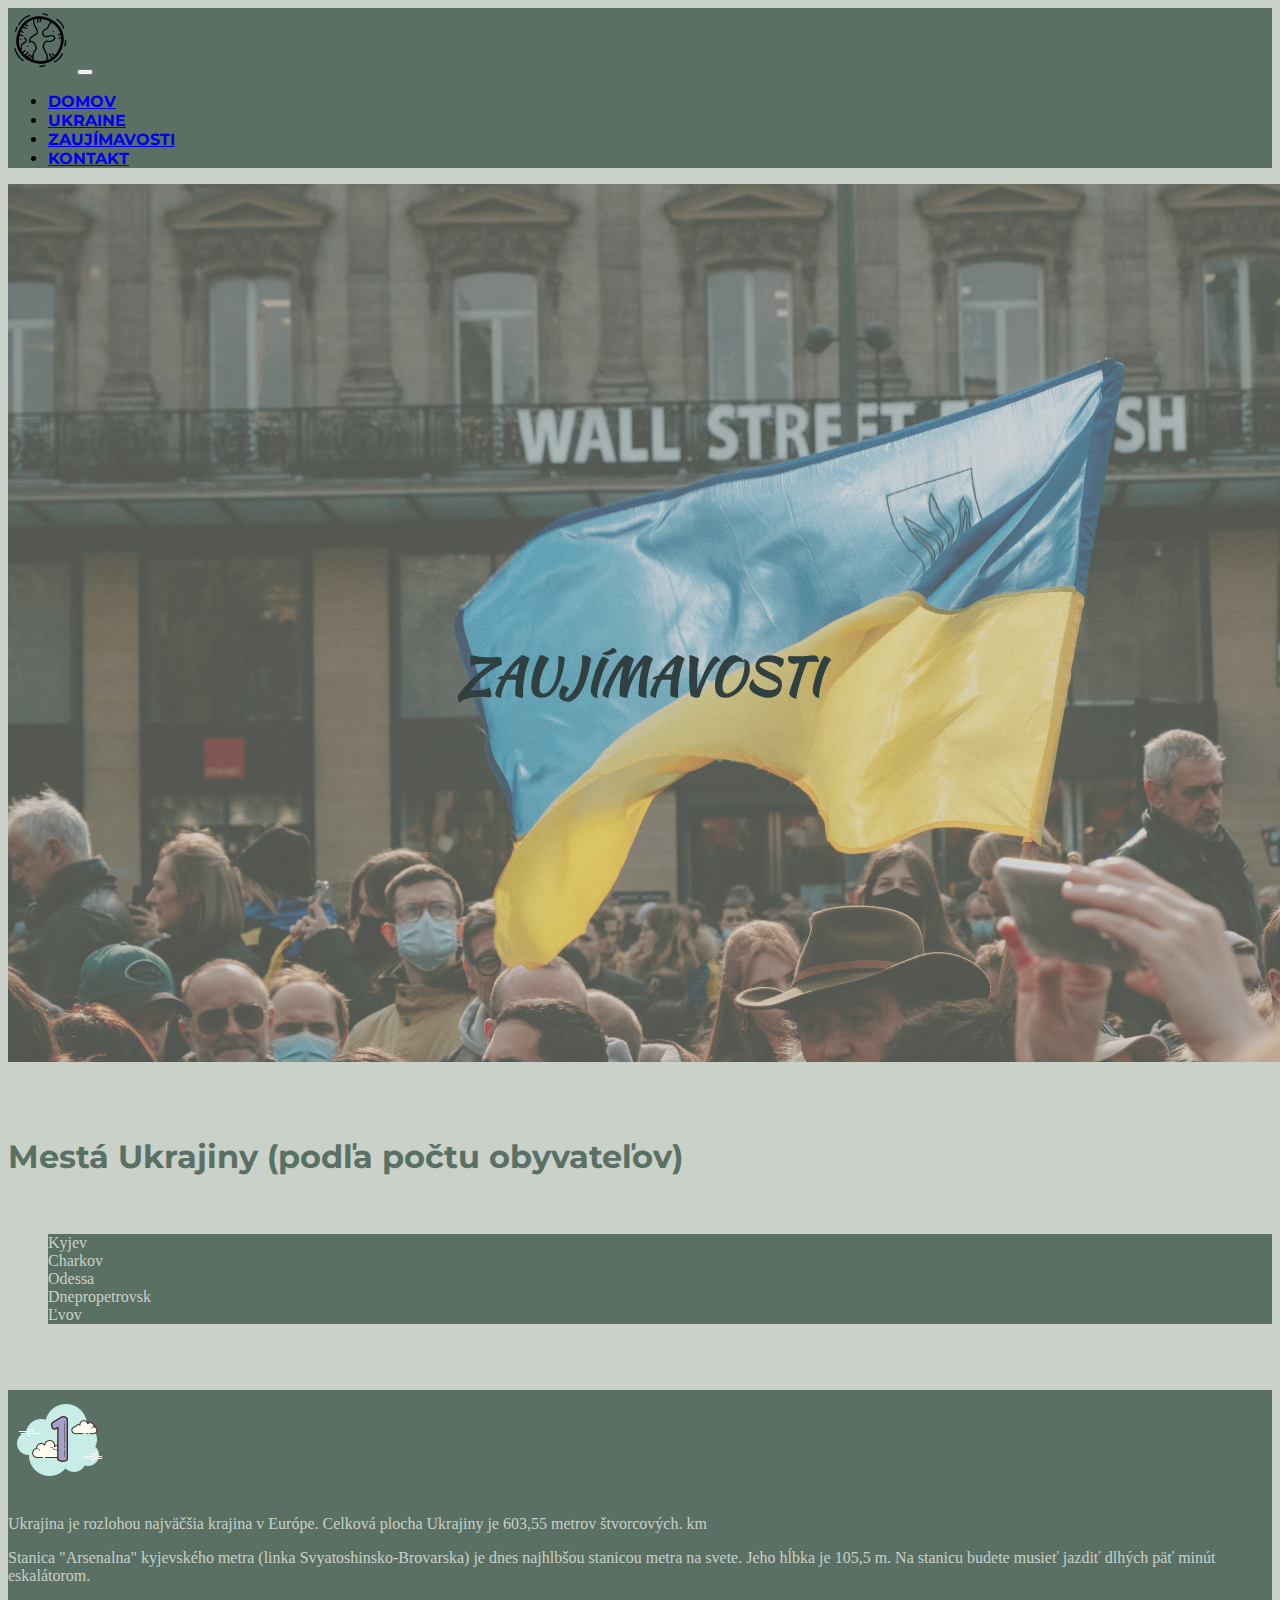
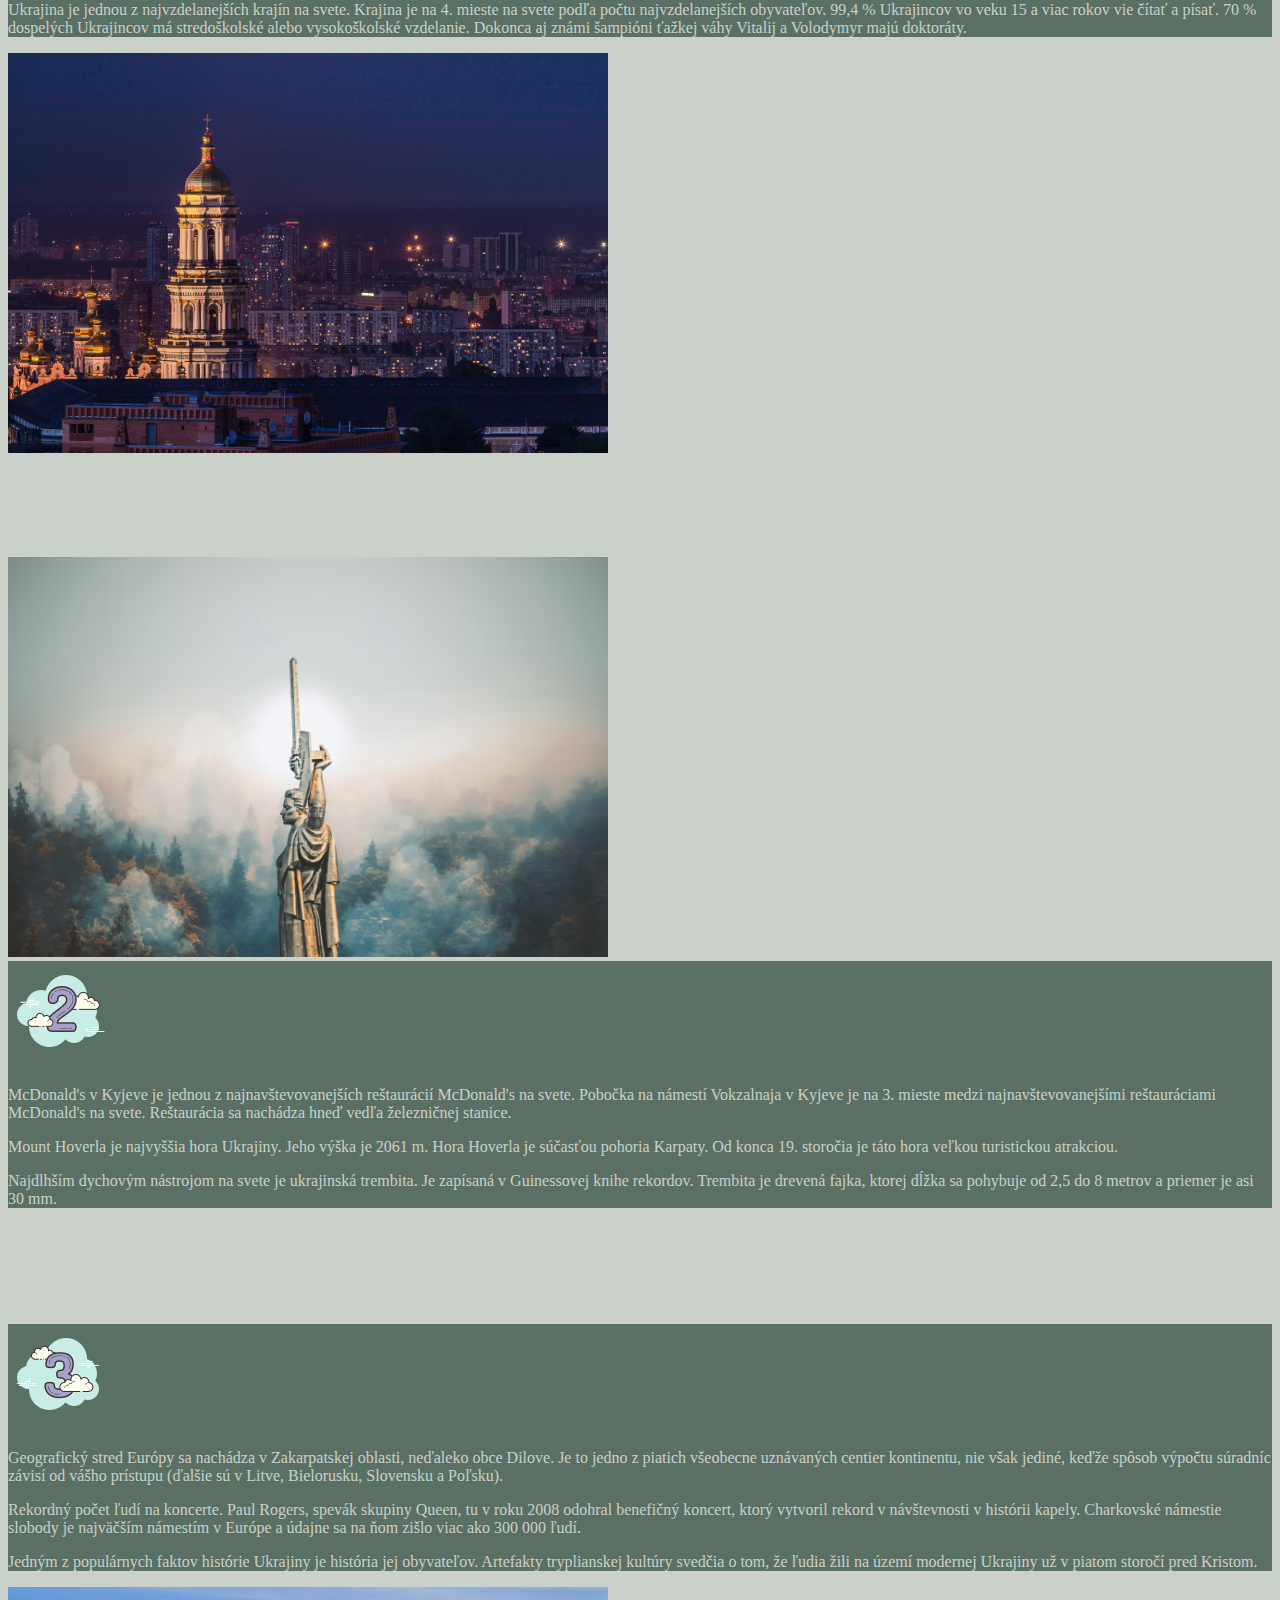
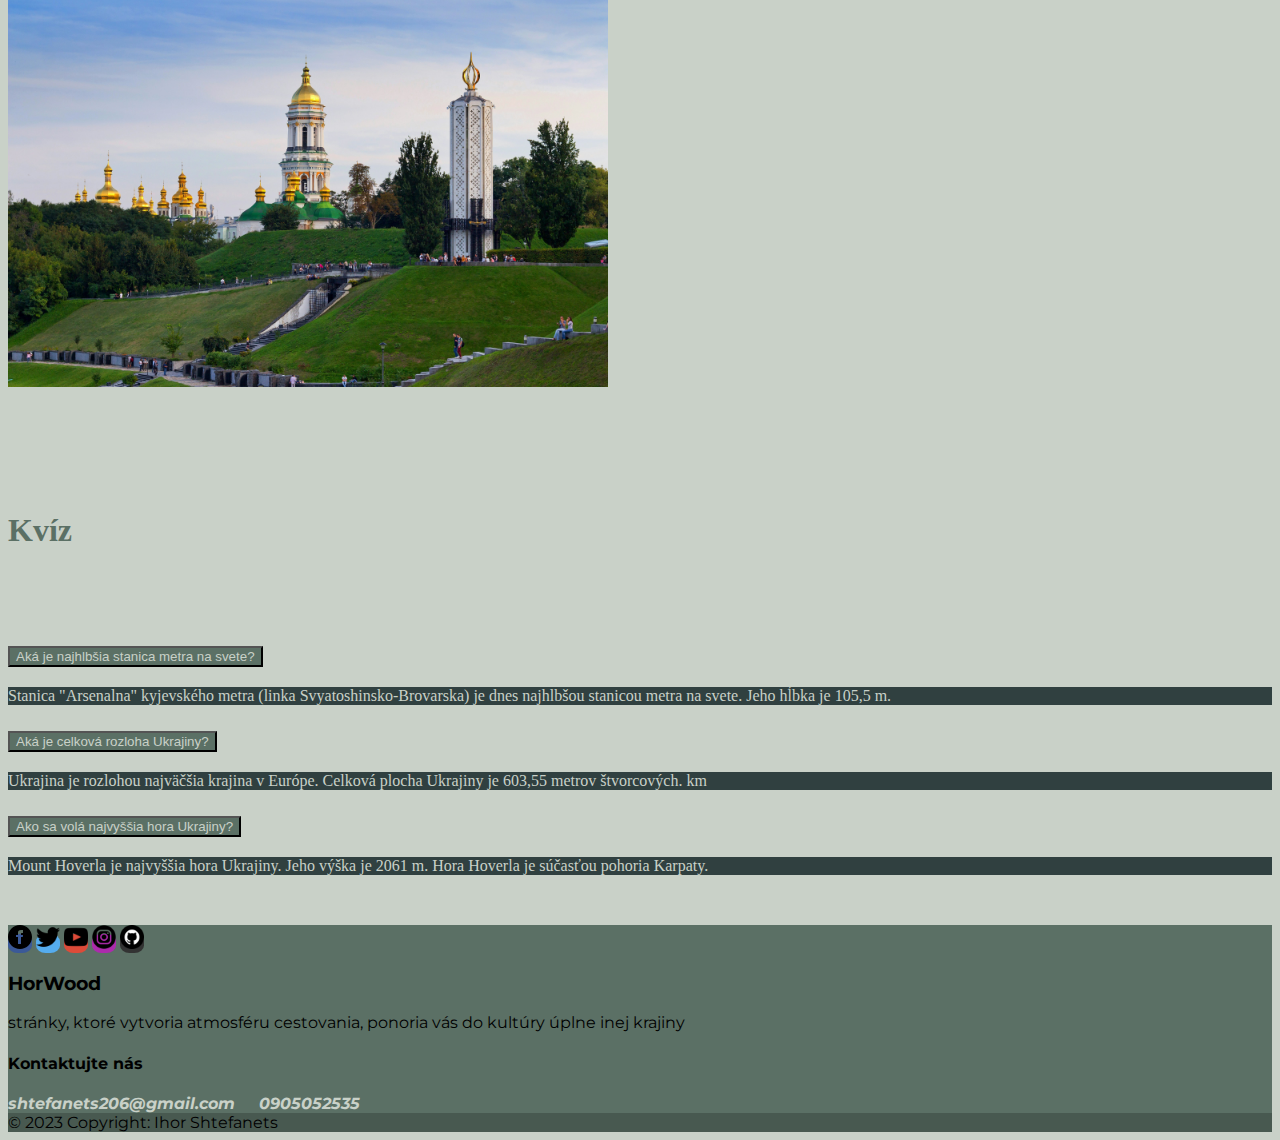
<file: zaujimavosti.html>
<!DOCTYPE html>
<html lang="en">
<head>
    <meta charset="UTF-8">
    <meta name="viewport" content="width=device-width, initial-scale=1.0">
    <meta name="author" content="Ihor Shtefanets">
    <link href="https://cdn.jsdelivr.net/npm/bootstrap@5.3.1/dist/css/bootstrap.min.css" rel="stylesheet" integrity="sha384-4bw+/aepP/YC94hEpVNVgiZdgIC5+VKNBQNGCHeKRQN+PtmoHDEXuppvnDJzQIu9" crossorigin="anonymous">
    <link rel="stylesheet" href="css/style.css">
    <link rel="preconnect" href="https://fonts.googleapis.com">
    <link rel="preconnect" href="https://fonts.gstatic.com" crossorigin>
    <link href="https://fonts.googleapis.com/css2?family=Kaushan+Script&family=Montserrat:wght@400;700&display=swap" rel="stylesheet">
    <script src="https://cdn.jsdelivr.net/npm/bootstrap@5.3.1/dist/js/bootstrap.bundle.min.js" integrity="sha384-HwwvtgBNo3bZJJLYd8oVXjrBZt8cqVSpeBNS5n7C8IVInixGAoxmnlMuBnhbgrkm" crossorigin="anonymous"></script>
    <title>HorWood</title>
</head>
<body>
  <!--Navbar-->
    <nav class="navbar navbar-expand-lg sticky-top">
        <div class="container-fluid">
          <a class="navbar-brand" href="#"><img src="img/logo.png" width="64px" height="64px" alt=""></a>
          <button class="navbar-toggler" type="button" data-bs-toggle="collapse" data-bs-target="#navbarSupportedContent" aria-controls="navbarSupportedContent" aria-expanded="false" aria-label="Переключатель навигации">
            <span class="navbar-toggler-icon"></span>
          </button>
          <div class="collapse navbar-collapse" id="navbarSupportedContent">
            <ul class="navbar-nav me-auto mb-2 mb-lg-0">
              <li class="nav-item">
                <a id = "hov" class="nav-link p-3 text-white" href="index.html">DOMOV</a>
              </li>
              <li class="nav-item">
                <a id = "hov" class="nav-link active p-3 text-white" href="history.html">UKRAINE</a>
              </li>
              <li class="nav-item">
                <a id = "hov" class="nav-link p-3 text-white" href="zaujimavosti.html">ZAUJÍMAVOSTI</a>
              </li>
              <li class="nav-item">
                <a id = "hov" class="nav-link p-3 text-white" href="kontakt.html">KONTAKT</a>
              </li>
            </ul>
          </div>
        </div>
      </nav>
      <!--/Navbar-->
      <!--Hlavne photo-->
      <div id="image" class="container-fluid text-center">
        <img style="opacity: 0.6;" src="img/zaujimavosti.jpg" class="img-fluid rounded o-ukrajine-img" width="1560px" alt="">
        <h3 style="text-transform: uppercase; color: #304040; font-size: 50px; font-family: 'Kaushan Script', cursive;" class="centered">
          ZAUJÍMAVOSTI</h3>
      </div>
      <!--Hlavne photo-->
      <div class="container">
        <div class="row text-center" style="padding-top: 50px;">
          <div class="col">
            <h1 style="font-family: 'Montserrat', sans-serif; color: #5B7065;">Mestá Ukrajiny (podľa počtu obyvateľov)</h1>
          </div>
        </div>
        <div class="row" style="padding-top: 20px;">
          <div class="col">
            <ul class="list-group">
              <li class="list-group-item" style="background-color: #5B7065; color:#c9d1c8;">Kyjev</li>
              <li class="list-group-item" style="background-color: #5B7065; color:#c9d1c8;">Charkov</li>
              <li class="list-group-item" style="background-color: #5B7065; color:#c9d1c8;">Odessa</li>
              <li class="list-group-item" style="background-color: #5B7065; color:#c9d1c8;">Dnepropetrovsk</li>
              <li class="list-group-item" style="background-color: #5B7065; color:#c9d1c8;">Ľvov</li>
            </ul>
          </div>
        </div>
      </div>
      <!--Fakts cention-->
      <div class="container" style="padding-top: 50px; padding-bottom: 50px;" >
        <div class="row gx-5 gy-5 text-center zaujm">
          <div class="col-lg-6 rounded p-3" style="background-color: #5B7065;">
            <div class="zaujm-text" style="color: #c9d1c8;">
              <img src="img/zaujm1.png" alt="" style="padding-bottom: 5px;">
              <p>Ukrajina je rozlohou najväčšia krajina v Európe. Celková plocha Ukrajiny je 603,55 metrov štvorcových. km</p>
              <p>Stanica "Arsenalna" kyjevského metra (linka Svyatoshinsko-Brovarska) je dnes najhlbšou stanicou metra na svete. Jeho hĺbka je 105,5 m. Na stanicu budete musieť jazdiť dlhých päť minút eskalátorom.</p>
              <p>Ukrajina je jednou z najvzdelanejších krajín na svete. Krajina je na 4. mieste na svete podľa počtu najvzdelanejších obyvateľov. 99,4 % Ukrajincov vo veku 15 a viac rokov vie čítať a písať. 70 % dospelých Ukrajincov má stredoškolské alebo vysokoškolské vzdelanie. Dokonca aj známi šampióni ťažkej váhy Vitalij a Volodymyr majú doktoráty.</p>
            </div>
          </div>
          <div class="col-lg-6">
            <img class="img-fluid rounded" width="600px" src="img/zaujmukr1.jpg" alt="">
          </div>
        </div>
      </div>
      <div class="container" style="padding-top: 50px; padding-bottom: 50px;" >
        <div class="row gx-5 gy-5 text-center zaujm">
          <div class="col-lg-6">
            <img class="img-fluid rounded" width="600px" src="img/rostislav-artov-Gx5RF9rXVkE-unsplash.jpg" alt="">
          </div>
          <div class="col-lg-6 rounded p-3" style="background-color: #5B7065;">
            <div class="zaujm-text" style="color: #c9d1c8;">
              <img src="img/zaujm2.png" alt="" style="padding-bottom: 5px;">
              <p>McDonald's v Kyjeve je jednou z najnavštevovanejších reštaurácií McDonald's na svete. Pobočka na námestí Vokzalnaja v Kyjeve je na 3. mieste medzi najnavštevovanejšími reštauráciami McDonald's na svete. Reštaurácia sa nachádza hneď vedľa železničnej stanice.</p>
              <p>Mount Hoverla je najvyššia hora Ukrajiny. Jeho výška je 2061 m. Hora Hoverla je súčasťou pohoria Karpaty. Od konca 19. storočia je táto hora veľkou turistickou atrakciou.</p>
              <p>Najdlhším dychovým nástrojom na svete je ukrajinská trembita. Je zapísaná v Guinessovej knihe rekordov. Trembita je drevená fajka, ktorej dĺžka sa pohybuje od 2,5 do 8 metrov a priemer je asi 30 mm.</p>
            </div>
          </div>
        </div>
      </div>
      <div class="container" style="padding-top: 50px; padding-bottom: 50px;" >
        <div class="row gx-5 gy-5 text-center zaujm">
          <div class="col-lg-6 rounded p-3" style="background-color: #5B7065;">
            <div class="zaujm-text" style="color: #c9d1c8;">
              <img src="img/3.png" alt="" style="padding-bottom: 5px;">
              <p>Geografický stred Európy sa nachádza v Zakarpatskej oblasti, neďaleko obce Dilove. Je to jedno z piatich všeobecne uznávaných centier kontinentu, nie však jediné, keďže spôsob výpočtu súradníc závisí od vášho prístupu (ďalšie sú v Litve, Bielorusku, Slovensku a Poľsku).</p>
              <p>Rekordný počet ľudí na koncerte. Paul Rogers, spevák skupiny Queen, tu v roku 2008 odohral benefičný koncert, ktorý vytvoril rekord v návštevnosti v histórii kapely. Charkovské námestie slobody je najväčším námestím v Európe a údajne sa na ňom zišlo viac ako 300 000 ľudí.</p>
              <p>Jedným z populárnych faktov histórie Ukrajiny je história jej obyvateľov. Artefakty tryplianskej kultúry svedčia o tom, že ľudia žili na území modernej Ukrajiny už v piatom storočí pred Kristom.</p>
            </div>
          </div>
          <div class="col-lg-6">
            <img class="img-fluid rounded" width="600px" src="img/eugene-a6jaMBfDeoo-unsplash.jpg" alt="">
          </div>
        </div>
      </div>
      <!--Fakts cention-->
      <!--Otaznik-->
      <div class="container" style="padding-bottom: 50px;">
        <div class="container-text text-center" style="padding-bottom: 50px; padding-top: 50px;">
          <h1 style="color: #5B7065;">Kvíz</h1>
        </div>
        <div class="accordion accordion-flush" id="accordionFlushExample">
          <div class="accordion-item">
            <h2 class="accordion-header">
              <button class="accordion-button collapsed" style="background-color: #5B7065; color: #c9d1c8;" type="button" data-bs-toggle="collapse" data-bs-target="#flush-collapseOne" aria-expanded="false" aria-controls="flush-collapseOne">
                Aká je najhlbšia stanica metra na svete?
              </button>
            </h2>
            <div id="flush-collapseOne" class="accordion-collapse collapse" data-bs-parent="#accordionFlushExample">
              <div class="accordion-body" style="background-color: #304040; color: #c9d1c8;">Stanica "Arsenalna" kyjevského metra (linka Svyatoshinsko-Brovarska) je dnes najhlbšou stanicou metra na svete. Jeho hĺbka je 105,5 m.</div>
            </div>
          </div>
          <div class="accordion-item">
            <h2 class="accordion-header">
              <button class="accordion-button collapsed" style="background-color: #5B7065; color: #c9d1c8;" type="button" data-bs-toggle="collapse" data-bs-target="#flush-collapseTwo" aria-expanded="false" aria-controls="flush-collapseTwo">
                Aká je celková rozloha Ukrajiny?
              </button>
            </h2>
            <div id="flush-collapseTwo" class="accordion-collapse collapse" data-bs-parent="#accordionFlushExample">
              <div class="accordion-body" style="background-color: #304040; color: #c9d1c8;">Ukrajina je rozlohou najväčšia krajina v Európe. Celková plocha Ukrajiny je 603,55 metrov štvorcových. km</div>
            </div>
          </div>
          <div class="accordion-item">
            <h2 class="accordion-header">
              <button class="accordion-button collapsed" style="background-color: #5B7065; color: #c9d1c8;" type="button" data-bs-toggle="collapse" data-bs-target="#flush-collapseThree" aria-expanded="false" aria-controls="flush-collapseThree">
                Ako sa volá najvyššia hora Ukrajiny?
              </button>
            </h2>
            <div id="flush-collapseThree" class="accordion-collapse collapse" data-bs-parent="#accordionFlushExample">
              <div class="accordion-body" style="background-color: #304040; color: #c9d1c8;">Mount Hoverla je najvyššia hora Ukrajiny. Jeho výška je 2061 m. Hora Hoverla je súčasťou pohoria Karpaty.</div>
            </div>
          </div>
        </div>
      </div>
      <!--Footer-->
      <footer class="text-center" style="background-color: #5B7065; font-family: 'Montserrat', sans-serif;">
        <div class="container p-4">
          <section class="mb-4">
            <a id = "hov" class="btn btn-floating m-1" style="background-color: #3b5998; border-radius: 40%;" href="https://sk-sk.facebook.com/" role="button"><img src="img/iconmonstr-facebook-4.svg" width="24px" alt=""></i></a>
            <a id = "hov" class="btn btn-floating m-1" style="background-color: #55acee; border-radius: 40%;" href="https://twitter.com/" role="button"><img src="img/twitter.png" width="24px" alt=""></a>
            <a id = "hov" class="btn btn-floating m-1" style="background-color: #dd4b39; border-radius: 40%;" href="https://www.youtube.com/" role="button"><img src="img/iconmonstr-youtube-6-240.png" width="24px" alt=""></i></a>
            <a id = "hov" class="btn btn-floating m-1" style="background-color: #ac2bac; border-radius: 40%;" href="https://www.instagram.com/" role="button"><img src="img/instagram.png" width="24px" alt=""></a>
            <a id = "hov" class="btn btn-floating m-1" style="background-color: #333333; border-radius: 40%;" href="https://github.com/" role="button"><img src="img/github.png" width="24px" alt=""></a>
          </section>
          <section class="mb-4">
              <h3>HorWood</h3>
              <p>stránky, ktoré vytvoria atmosféru cestovania, ponoria vás do kultúry úplne inej krajiny</p>
          </section>
          <h4>Kontaktujte nás</h4>
          <i class="fa fa-envelope" aria-hidden="true"><a href="mailto:livia.kelebercova@gmail.com" style="color: #c9d1c8; font-weight: bold; text-decoration: none;">shtefanets206@gmail.com</a></i>
          <i class="fa fa-phone" aria-hidden="true"><a href="tel:0909500600" style="color: #c9d1c8; padding-left: 20px; font-weight: bold; text-decoration: none;">0905052535</a></i>
        </div>
        <div class="text-center p-3" style="background-color: rgba(0, 0, 0, 0.2)">
          © 2023 Copyright:
          Ihor Shtefanets
        </div>
      </footer>
      <!--Footer-->
</body>
</html>
</file>
<file: css/style.css>
body {
   background-color: #c9d1c8;
}

.navbar{
    background-color: #5B7065;
    font-family: 'Montserrat', sans-serif;
    font-weight: 700;
}

.rec {
    width: 400px;
    height: 400px;
    background-color: #5B7065;
    box-shadow: 12px 12px 2px 1px rgba(0, 0, 0, 0.2);;
    transition: 0.8s;
}

.rec:hover {
    transition: 0.8s;
    box-shadow: none;
}

.rec-photo {
    padding-bottom: 50px;

}

.rec2-photo {
    padding-bottom: 65px;

}

.rec3-photo {
    padding-bottom: 60px;
}

/*History stranka*/
.centered {
    color:floralwhite;
    position:absolute;
    transform: translate(-50%,-50%);
    top: 50%;
    left: 50%;
    text-transform: uppercase;
}

#image {
    position: relative;
    text-align: center;
}

.stat {
    width: 200px;
    height: 200px;
    background-color: #04202C;
    box-shadow: 12px 12px 2px 1px rgba(0, 0, 0, 0.2);;
    transition: 0.8s;
}

.stat:hover {
    transition: 0.8s;
    box-shadow: none;
}

.fakts1 {
    background-color: #5B7065;
}

.zaujm {
    align-items: center;
}

#hov:hover {
    background-color: #04202C;
    transition: 0.5s;
    border-radius: 20px;
  }

#hov {
    transition: 0.5s;
}
</file>
